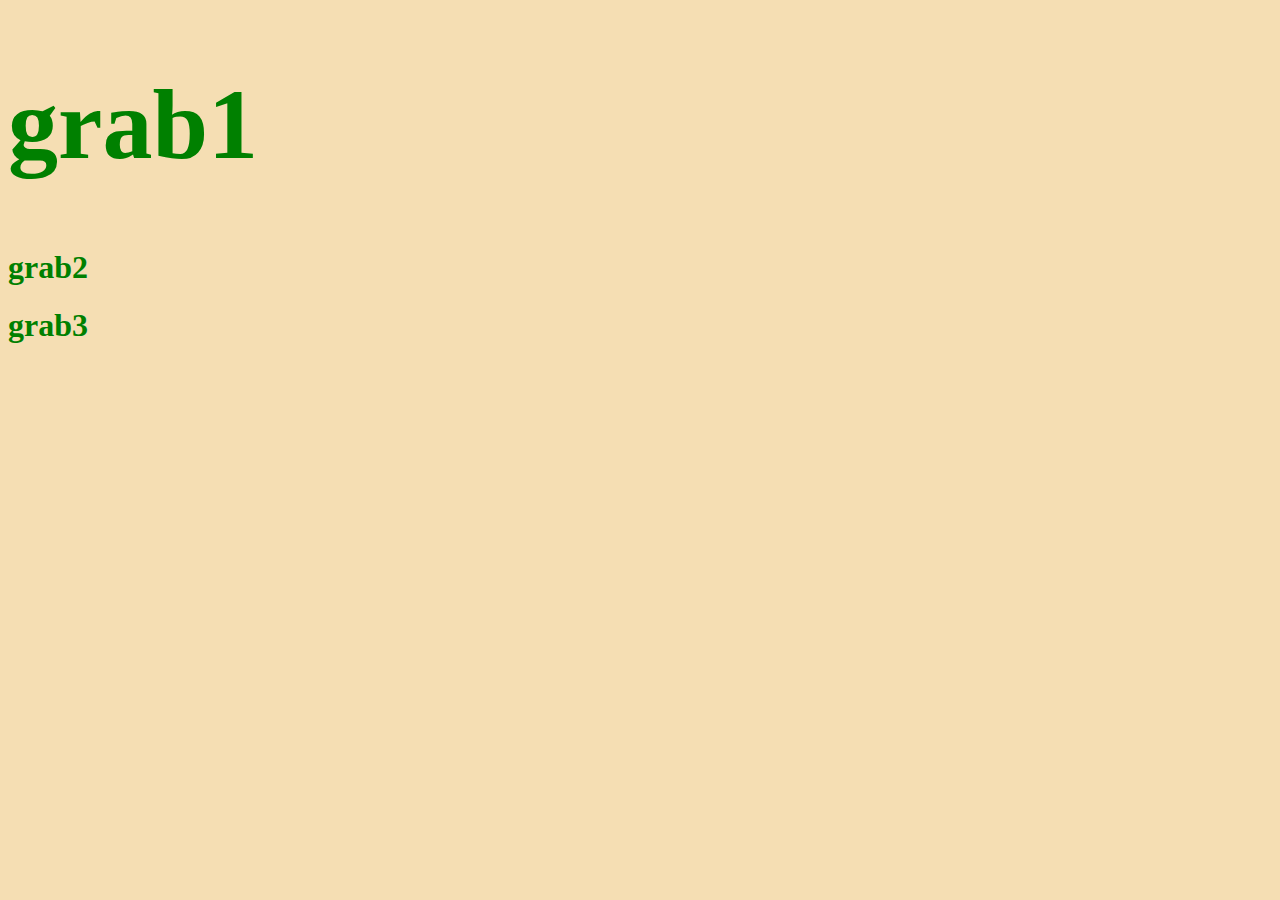
<file: 연습/index3.html>
<!DOCTYPE html>
<html lang="ko">
<head>
    <meta charset="UTF-8">
    <meta http-equiv="X-UA-Compatible" content="IE=edge">
    <link rel="stylesheet" href="3.7.cssinjs2.css">
    <title>momentum</title>
</head>
<body>



    <div class='hello' id="dd">
        <h1 class="bigfont">grab1</h1>
        <h1>grab2</h1>
        <h1>grab3</h1>
    </div>



    <script src='3.8.cssinjs3.js'></script>
</body>
</html>
</file>
<file: 연습/3.7.cssinjs2.css>
body {
    background-color: wheat;
}
h1{
    color: green;
}

.clicked{
    color:tomato;
}

.bigfont{
    font-size: 100px;
}
</file>
